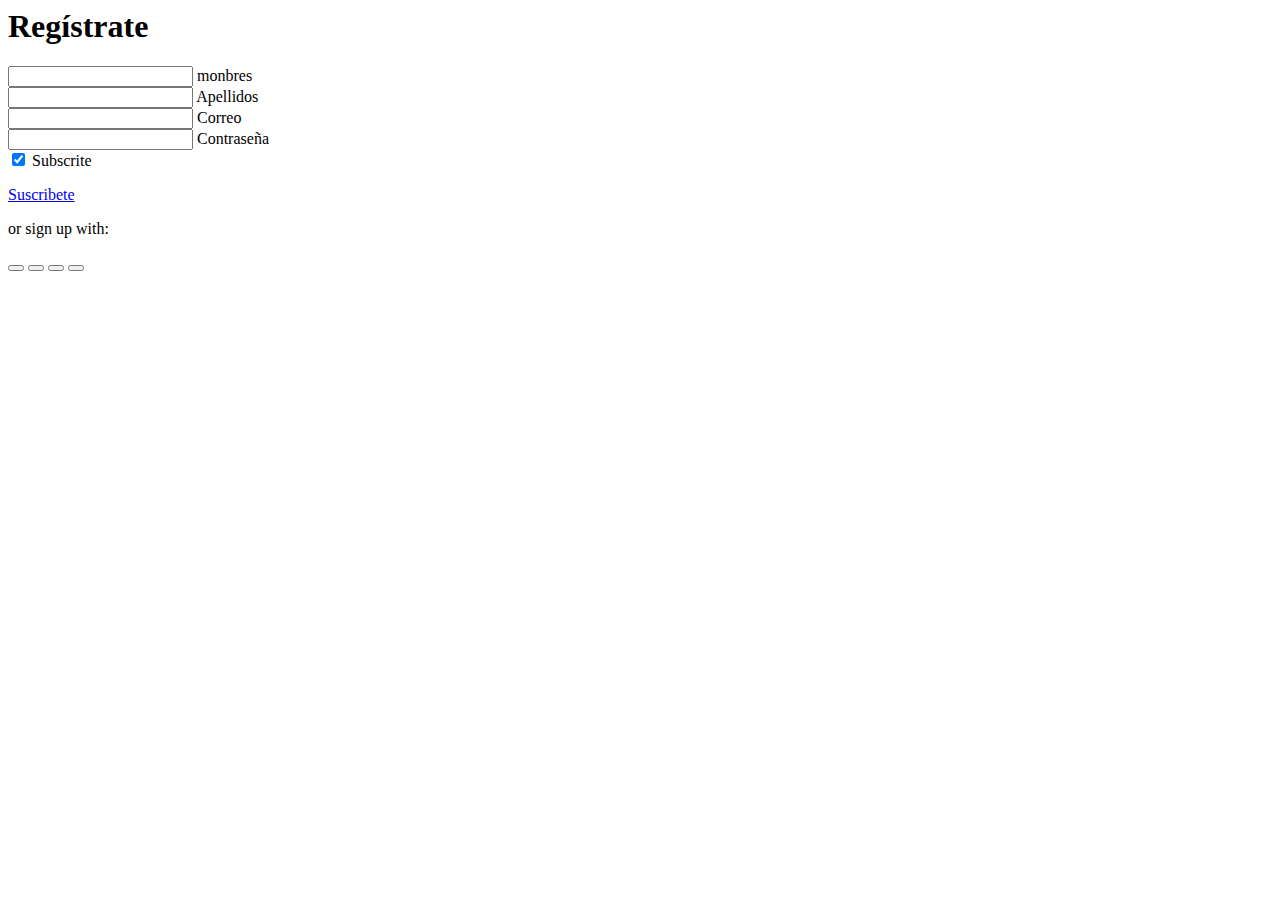
<file: ventas/templates/ventas/form.html>
<form onsubmit="return validateForm()">
    <!-- Tus campos de formulario aquí -->
</form><form onsubmit="return validateForm()">
  <!-- Tus campos de formulario aquí -->
</form><form onsubmit="return validateForm()">
  <!-- Tus campos de formulario aquí -->
</form><form onsubmit="return validateForm()">
  <!-- Tus campos de formulario aquí -->
</form><form onsubmit="return validateForm()">
  <!-- Tus campos de formulario aquí -->
</form><form onsubmit="return validateForm()">
  <!-- Tus campos de formulario aquí -->
</form><form onsubmit="return validateForm()">
  <!-- Tus campos de formulario aquí -->
</form><form onsubmit="return validateForm()">
  <!-- Tus campos de formulario aquí -->
</form><form onsubmit="return validateForm()">
  <!-- Tus campos de formulario aquí -->
</form><!DOCTYPE html>
<html lang="en">
<head>
  <meta charset="UTF-8">
  <meta name="viewport" content="width=device-width, initial-scale=1.0">
  <title>Bootstrap Site</title>
  <link rel="stylesheet" href="https://stackpath.bootstrapcdn.com/bootstrap/5.0.0-alpha1/css/bootstrap.min.css" integrity="sha384-r4NyP46KrjDleawBgD5tp8Y7UzmLA05oM1iAEQ17CSuDqnUK2+k9luXQOfXJCJ4I" crossorigin="anonymous">
  <script src="https://cdn.jsdelivr.net/npm/popper.js@1.16.0/dist/umd/popper.min.js" integrity="sha384-Q6E9RHvbIyZFJoft+2mJbHaEWldlvI9IOYy5n3zV9zzTtmI3UksdQRVvoxMfooAo" crossorigin="anonymous"></script>
  <script src="https://stackpath.bootstrapcdn.com/bootstrap/5.0.0-alpha1/js/bootstrap.min.js" integrity="sha384-oesi62hOLfzrys4LxRF63OJCXdXDipiYWBnvTl9Y9/TRlw5xlKIEHpNyvvDShgf/" crossorigin="anonymous"></script>
  <script>
    function validateForm() {
      var firstName = document.getElementById("form3Example1").value;
      var lastName = document.getElementById("form3Example2").value;
      var email = document.getElementById("form3Example3").value;
      var password = document.getElementById("form3Example4").value;

      // Validar nombre (al menos 2 caracteres)
      if (firstName.length < 2 || lastName.length < 2) {
        alert("El nombre y el apellido deben tener al menos 2 caracteres.");
        return false;
      }

      // Validar correo electrónico
      var emailRegex = /^[^\s@]+@[^\s@]+\.[^\s@]+$/;
      if (!emailRegex.test(email)) {
        alert("Por favor, introduce un correo electrónico válido.");
        return false;
      }

      // Validar contraseña (mínimo 8 caracteres, al menos una mayúscula y al menos un número)
      var passwordRegex = /^(?=.*[A-Z])(?=.*\d).{8,}$/;
      if (!passwordRegex.test(password)) {
        alert("La contraseña debe tener al menos 8 caracteres, incluyendo al menos una letra mayúscula y al menos un número.");
        return false;
      }

      // Si pasa todas las validaciones, el formulario es válido
      return true;
    }
  </script>
</head>
<body>
    <!-- Titulo "Regístrate" -->
    <section class="vh-100 gradient-custom">
        <div class="container py-5 h-100">
          <div class="row d-flex justify-content-center align-items-center h-100">
            <div class="col-12 text-center">
              <h1 class="fw-bold mb-4 text-uppercase">Regístrate</h1>
            </div>
          </div>
        </div>
    </section>

    <!-- Formulario de registro -->
    <form onsubmit="return validateForm()">
        <!-- 2 column grid layout with text inputs for the first and last names -->
        <div class="row mb-4">
          <div class="col">
            <div data-mdb-input-init class="form-outline">
              <input type="text" id="form3Example1" class="form-control" required />
              <label class="form-label" for="form3Example1">monbres</label>
            </div>
          </div>
          <div class="col">
            <div data-mdb-input-init class="form-outline">
              <input type="text" id="form3Example2" class="form-control" required />
              <label class="form-label" for="form3Example2">Apellidos</label>
            </div>
          </div>
        </div>
      
        <!-- Email input -->
        <div data-mdb-input-init class="form-outline mb-4">
          <input type="email" id="form3Example3" class="form-control" required />
          <label class="form-label" for="form3Example3">Correo</label>
        </div>
      
        <!-- Password input -->
        <div data-mdb-input-init class="form-outline mb-4">
          <input type="password" id="form3Example4" class="form-control" required />
          <label class="form-label" for="form3Example4">Contraseña</label>
        </div>
      
        <!-- Checkbox -->
        <div class="form-check d-flex justify-content-center mb-4">
          <input class="form-check-input me-2" type="checkbox" value="" id="form2Example33" checked />
          <label class="form-check-label" for="form2Example33">
            Subscrite
          </label>
        </div>
      
        <!-- Botón de enviar -->
        <p class="small mb-5 pb-lg-2"><a class="text-white-50" href="login.html">Suscribete</a></p>
        
      
        <!-- Botones de registro con redes sociales -->
        <div class="text-center">
          <p>or sign up with:</p>
          <button data-mdb-ripple-init type="button" class="btn btn-secondary btn-floating mx-1">
            <i class="fab fa-facebook-f"></i>
          </button>
      
          <button data-mdb-ripple-init type="button" class="btn btn-secondary btn-floating mx-1">
            <i class="fab fa-google"></i>
          </button>
      
          <button data-mdb-ripple-init type="button" class="btn btn-secondary btn-floating mx-1">
            <i class="fab fa-twitter"></i>
          </button>
      
          <button data-mdb-ripple-init type="button" class="btn btn-secondary btn-floating mx-1">
            <i class="fab fa-github"></i>
          </button>
        </div>
      </form>
      
</body>
</html>
</file>
